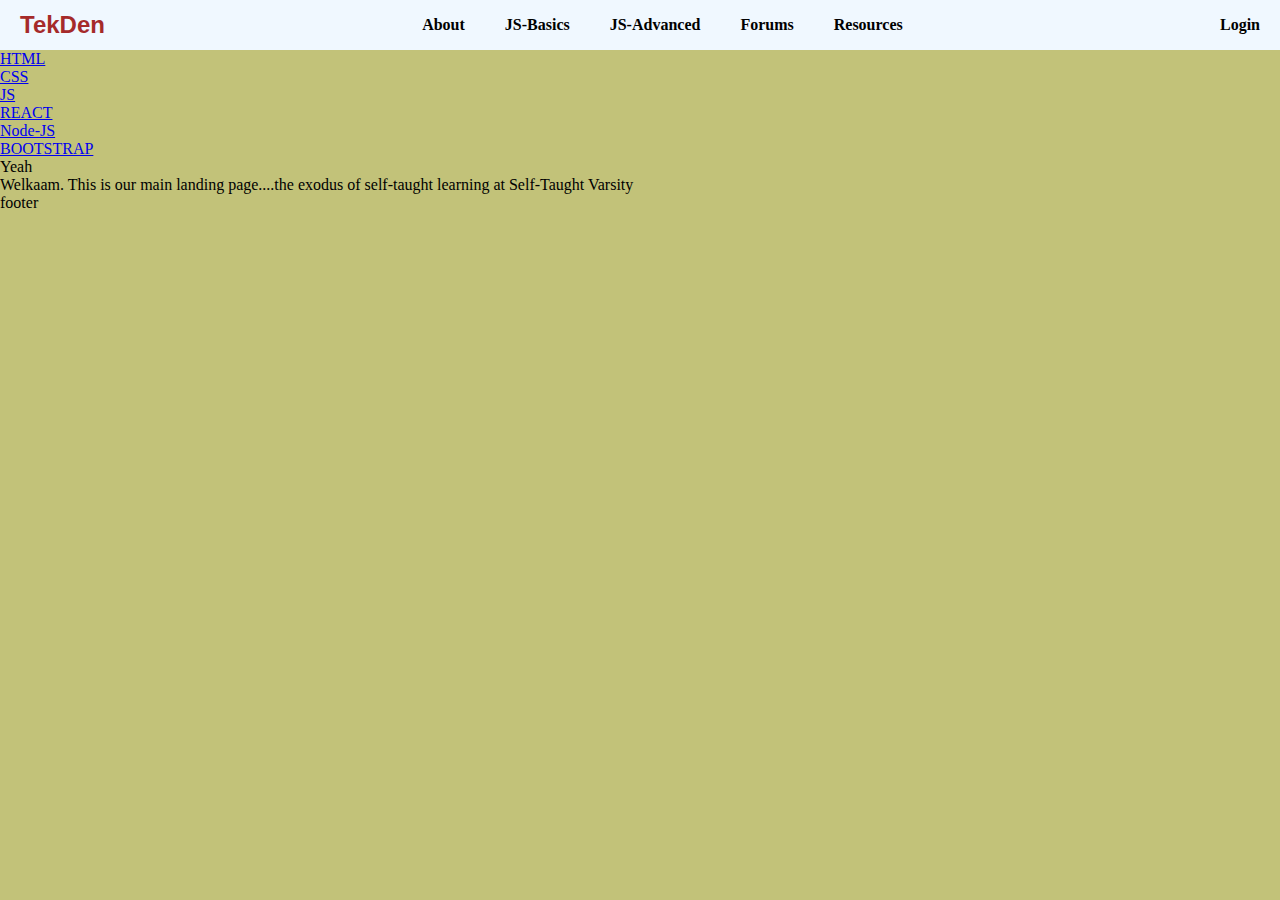
<file: index.html>
<!DOCTYPE html>
<html lang="en">
<head>
    <meta charset="UTF-8">
    <meta name="viewport" content="width=device-width, initial-scale=1.0">
    <title>Document</title>
    
<link rel="stylesheet" href="css/styles.css">
<script src="script.js" ></script> 
</head>
<body>

    <nav id="navbar">
        <ul>

            <li><a id="logo" href="#">TekDen</a></li>
            <li><a href="#">About</a></li>
            <li><a href="#">JS-Basics</a></li>
            <li><a href="#">JS-Advanced</a></li>
            <li><a id="forums" href="#">Forums</a></li>
            <li><a href="#">Resources</a></li>
            <li><a id="login" href="pages/login.html">Login</a></li>
    
        </ul>
    
    </nav>
 
    <div class="container">

     <div class="block" id="main">
         <ul class="box" id="nav2">
            <li><a href="#">HTML</a></li>
            <li><a href="#">CSS</a></li>
            <li><a href="#">JS</a></li>
            <li><a href="#">REACT</a></li>
            <li><a href="#">Node-JS</a></li>
            <li><a href="#">BOOTSTRAP</a></li>
         </ul>

         <div class="box" id="cont"> 
            <p id="p1">Yeah</p>
            <p id="demo1">Welkaam. This is our main landing page....the exodus of self-taught learning at Self-Taught Varsity</p>
         </div>
    
    </div>

    <div class="block" id="footer">
        <p>footer</p>
    </div>
</div>
</body>
</html>
</file>
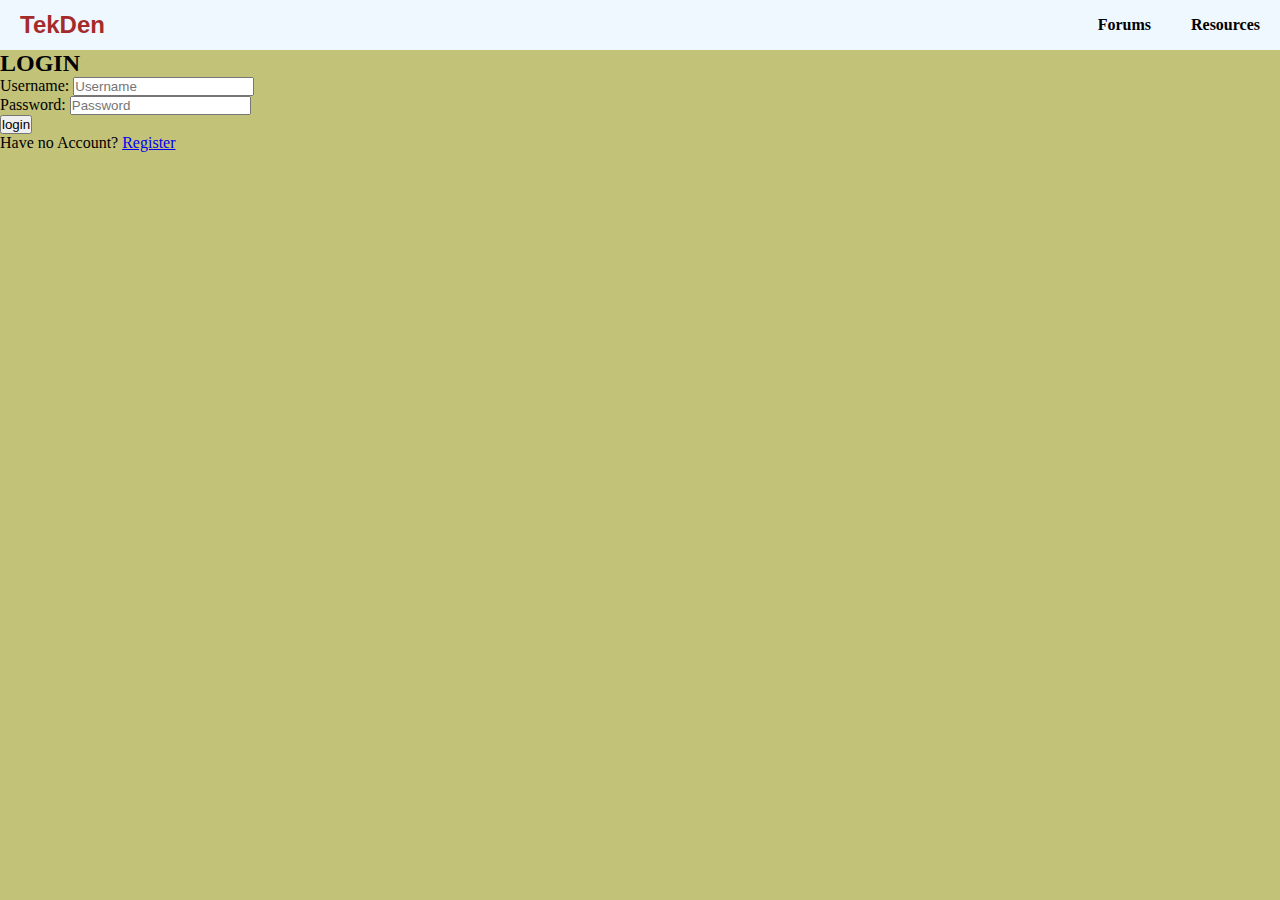
<file: pages/login.html>
<!DOCTYPE html>
<html lang="en">
<head>
    <meta charset="UTF-8">
    <meta name="viewport" content="width=device-width, initial-scale=1.0">
    <title>log in</title>

<link rel="stylesheet" href="../css/login.css">   
</head> 
<body>

    <nav>
        <ul>
            <li><a id="logo" href="../index.html">TekDen</a></li>
            <li><a id="forums" href="#">Forums</a></li>
            <li><a href="#">Resources</a></li>
        </ul>
    </nav>
         
        <div class="wrapper">
            <h2>LOGIN</h2>
            <form action="POST">
                <div>

                    <label for="username">Username: </label>
                    <input type="text" name="username" placeholder="Username" id="username" required>
                </div>
                <div>

                    <label for="password">Password: </label>
                    <input type="password" name="password" placeholder="Password" id="password" required>
                </div>

                <div>
                    <button type="submit">login</button>
                </div>
            </form>
            
            <p>Have no Account? <a href="register.html">Register</a></p>
        </div>
  </body>
</html>
</file>
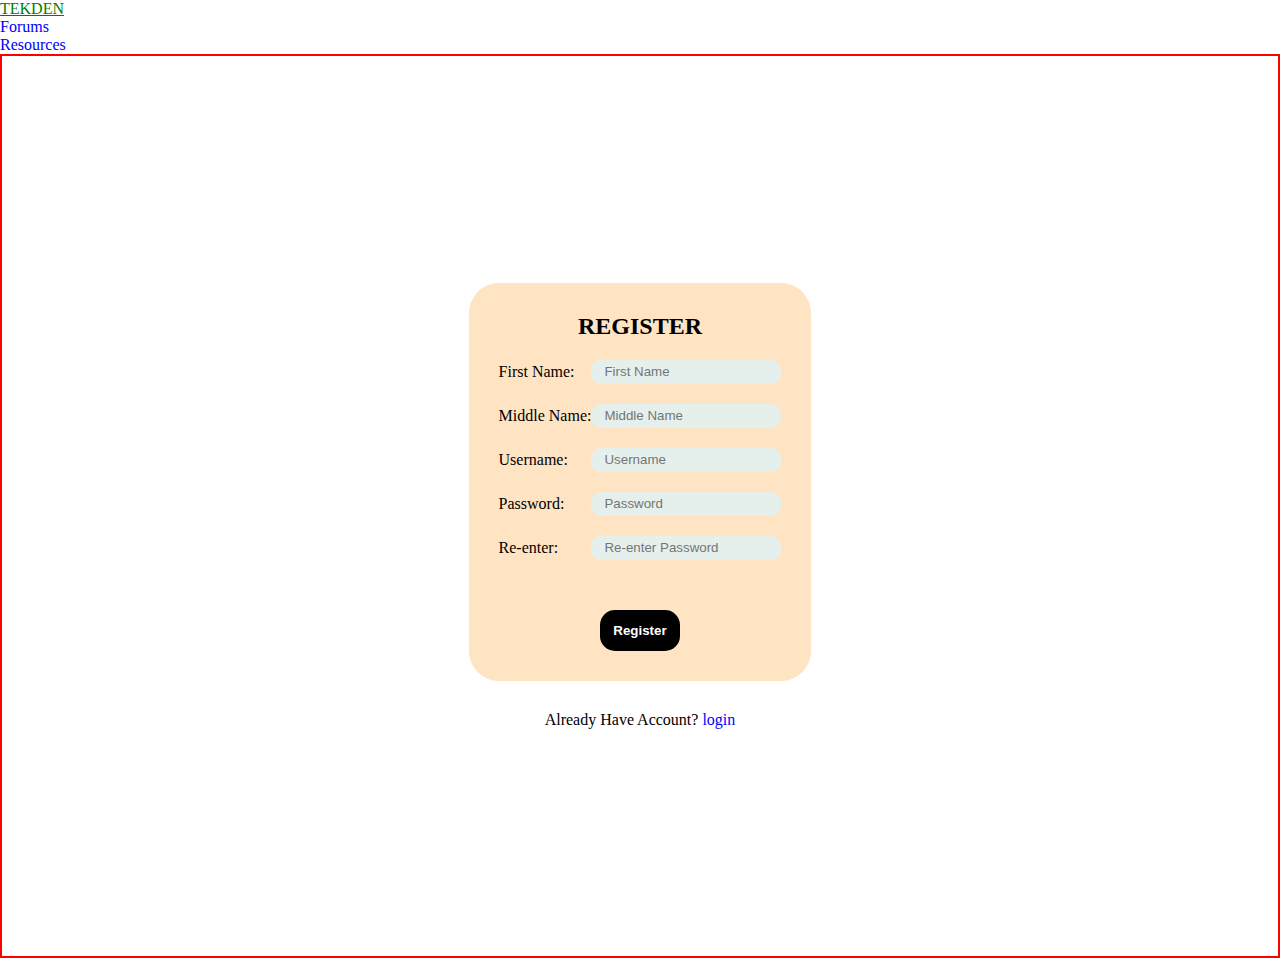
<file: pages/register.html>
<!DOCTYPE html>
<html lang="en">
<head>
    <meta charset="UTF-8">
    <meta name="viewport" content="width=device-width, initial-scale=1.0">
    <title>Sign-up page</title>
    <link rel="stylesheet" href="../css/register.css">
</head>
<body>
    <nav>
        <ul>
            <li><a id="logo" href="../index.html">TekDen</a></li>
            <li><a id="forums" href="#">Forums</a></li>
            <li><a href="#">Resources</a></li>
        </ul>
    </nav>
    <div class="wrapper">
       <form action="POST">

        <h2>REGISTER</h2>

        <div>
            <label for="fNam">First Name: </label>
            <input type="text" name="fNam" id="firstName" placeholder="First Name" Required>
        </div>

        <div>
            <label for="mNam">Middle Name: </label>
            <input type="text" name="mNam" id="middleName" placeholder="Middle Name" disabled>
        </div>

        <div>
            <label for="username">Username: </label>
            <input type="text" name="username" id="username" placeholder="Username" required>
        </div>

        <div>
            <label for="password">Password: </label>
            <input type="password" name="password" id="password" placeholder="Password" required>
        </div>

        <div>
            <label for="repeat-password">Re-enter: </label>
            <input type="password" name="repeat-password" id="repeat-password" placeholder="Re-enter Password" required>
        </div>

      
            <button type="submit">register</button>
         
      </form>

      <p id="acc">Already Have Account? <a href="login.html">  login </a></p>

    </div>
</body>
</html>
</file>
<file: css/styles.css>
*{
    margin: 0;
    padding: 0;
}

body{
    min-height: 100vh;
    background-color: rgb(194, 194, 121);
}

/*styling the nav-bar */

nav{
    background-color: aliceblue;
}

 nav ul{
    width: 100%;

     display: flex;
    justify-content: center;
    align-items: center;

    list-style-type: none;
 }

 nav li{
    height: 50px;
 }

 nav a{
    height: 100%;
    text-decoration: none;

    padding: 0 20px;

    display: flex;
    align-items: center;
    color: black;
    font-weight: bold;
    font-family: 'Times New Roman', Times, serif;
 }

 nav a:hover{
    background-color: white;
    border-bottom: 2px solid rgb(14, 14, 17);
 }

 #logo{
    color: gray; 
    font-family: 'Trebuchet MS', 'Lucida Sans Unicode', 'Lucida Grande', 'Lucida Sans', Arial, sans-serif;
    font-size: x-large;

 }

 nav #logo:hover{
    
    color: brown;
    border-bottom: 0;
    background-color: aliceblue;
    font-family: 'Trebuchet MS', 'Lucida Sans Unicode', 'Lucida Grande', 'Lucida Sans', Arial, sans-serif;
 }

 nav li:first-child{
    margin-right: auto;
 }

 nav li:last-child{
    margin-left: auto;
 }

 nav #login:hover{
    border: 0;
    border-radius: 30px;
    background-color: black;
    color: white;
    margin-right: 20px;
 }

 #forums:hover{
border: 0;  }
</file>
<file: css/login.css>
/*styling for the login page*/

 *{
    padding: 0;
    margin: 0;
 }

 body{
    min-height: 100vh;
    background-color: rgb(194, 194, 121);
 }

 /*Styling the nav-bar*/

 nav{
    background-color: aliceblue;
 }

 nav ul{
   width: 100%;
   
   list-style-type: none;

   display: flex;
   justify-content: flex-end;
  }

 nav li{
   height: 50px;
 }

 nav a{
   height: 100%;

   text-decoration: none;

   display: flex;
   align-items: center;
   justify-content: center;

   color: black;
   font-weight: bold;
   font-family: 'Times New Roman', Times, serif;

 padding: 0 20px;}

 nav a:hover{
   background-color: white;
   border-bottom: 3px solid rgb(14, 14, 17);
 }

 nav li:first-child{
   margin-right: auto;
   
 }

 #logo{
   color: gray; 
    font-family: 'Trebuchet MS', 'Lucida Sans Unicode', 'Lucida Grande', 'Lucida Sans', Arial, sans-serif;
    font-size: x-large;
 }

 #logo:hover{
   color: brown;
    border-bottom: 0;
    background-color: aliceblue;
    font-family: 'Trebuchet MS', 'Lucida Sans Unicode', 'Lucida Grande', 'Lucida Sans', Arial, sans-serif;
 }
</file>
<file: css/register.css>
/*this is the styling sheet for registration page*/
*{
    padding: 0;
    margin: 0;
}

body{
    min-height: 100vh;
}



/*Styling the REGISTRATION form*/
 
.wrapper{
    border: 2px solid red;

    height: 100vh;

    display: flex;
    flex-direction: column;
    justify-content: center;
    align-items: center;
    
    gap: 30px;
}

form{
    box-sizing: border-box;
    border-radius: 30px;
    
    display: flex;
    flex-direction: column;
    justify-content: flex-start;
    gap: 20px;
    
    background-color: bisque;
    padding: 30px;

}


form h2{
    text-align: center;
}


 form div{
 
    display: flex;
    justify-content: flex-start;
    align-items: stretch;

    height: 1.5em;
 }

 form div> label{
    flex-grow: 2;
 }

 form div > *{
 
    display: flex;
    justify-content: flex-start;
    align-items: center;
 }

 form button{
    align-self: center;
    border: 0;
    box-sizing: border-box;
    background-color: black;
   color: white;
   text-transform: capitalize;
    font-weight: bold;

    margin-top: 30px;
    padding: 1em;
    border-radius: 15px;
    cursor: pointer;
 }

 form button:hover{
   box-sizing: border-box;
   text-transform: uppercase;

 }

 form input{
    box-sizing: border-box;
    border: 0;
    border-radius: 10px;

    padding-left: 13px;

    background-color: rgb(229, 240, 236);
 }

 form input:hover{
    background-color: white;
 }


 a{
    text-decoration: none;
    color: blue;
    
 }

 a:hover{
   box-sizing: border-box;
    text-decoration: underline;
    color: green;
    text-transform: uppercase;
 }

 div:has(input:focus) label{
   color: blue;
 }
</file>
